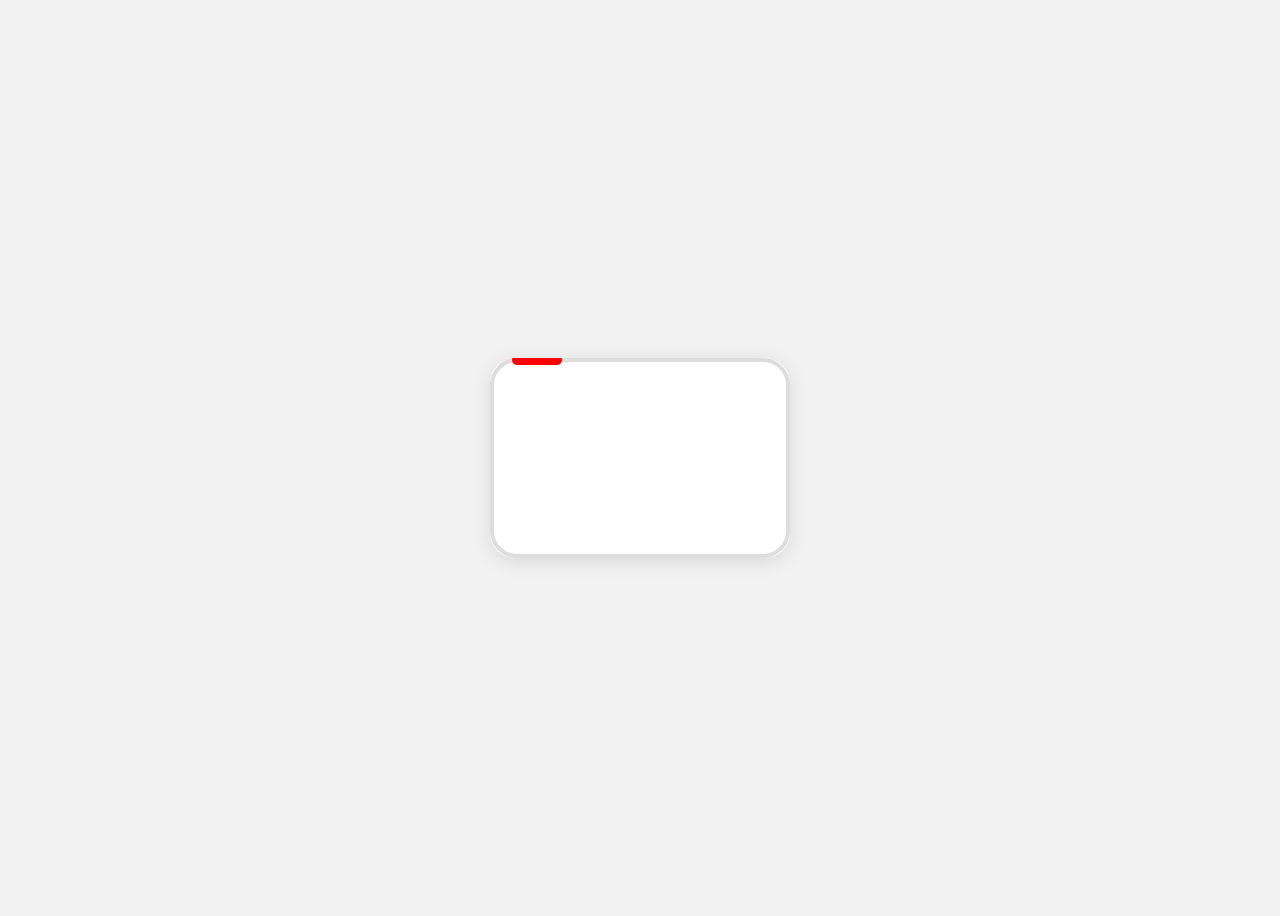
<file: box-border-hover.html>
<!DOCTYPE html>
<html lang="en">
<head>
  <meta charset="UTF-8">
  <meta name="viewport" content="width=device-width, initial-scale=1.0">
  <title>Cursor Follow Border</title>
  <style>
    body {
      background: #f2f2f2;
      display: flex;
      justify-content: center;
      align-items: center;
      height: 100vh;
    }

    .box {
      position: relative;
      width: 300px;
      height: 200px;
      background: #fff;
      border-radius: 25px;
      box-shadow: 0 4px 20px rgba(0,0,0,0.1);
      overflow: visible;
    }

    svg {
      position: absolute;
      top: 0;
      left: 0;
      width: 100%;
      height: 100%;
      pointer-events: none;
    }

    .border {
      fill: none;
      stroke: #ddd; /* normal border */
      stroke-width: 4;
      rx: 25;
      ry: 25;
    }

    .highlight {
  fill: none;
  stroke: red;
  stroke-width: 10;
  stroke-linecap: round;
  stroke-dasharray: 120 1000; /* 👈 red line ki length barhayi */
  stroke-dashoffset: 0;
  rx: 25;
  ry: 25;
  transition: stroke-dashoffset 0.05s linear;
}

  </style>
</head>
<body>

  <div class="box" id="hoverBox">
    <svg viewBox="0 0 300 200" preserveAspectRatio="none">
      <rect x="2" y="2" width="296" height="196" rx="25" ry="25" class="border"/>
      <rect x="2" y="2" width="296" height="196" rx="25" ry="25" class="highlight"/>
    </svg>
  </div>

  <script>
    const highlight = document.querySelector('.highlight');
    const length = highlight.getTotalLength();

    highlight.style.strokeDasharray = "40 " + length;

    const box = document.getElementById("hoverBox");

    box.addEventListener("mousemove", (e) => {
      const rect = box.getBoundingClientRect();
      const x = e.clientX - rect.left;
      const y = e.clientY - rect.top;

      // find nearest point along border
      let offset;
      if (y < x && y < rect.height - x) {
        // top edge
        offset = x;
      } else if (x > y && x > rect.width - y) {
        // right edge
        offset = rect.width + y;
      } else if (y > x && y > rect.height - x) {
        // bottom edge
        offset = rect.width + rect.height + (rect.width - x);
      } else {
        // left edge
        offset = rect.width * 2 + rect.height + (rect.height - y);
      }

      // move red stroke
      const pct = offset / (2 * rect.width + 2 * rect.height);
      highlight.style.strokeDashoffset = -pct * length;
    });

    box.addEventListener("mouseleave", () => {
      highlight.style.strokeDashoffset = 0;
    });
  </script>

</body>
</html>
</file>
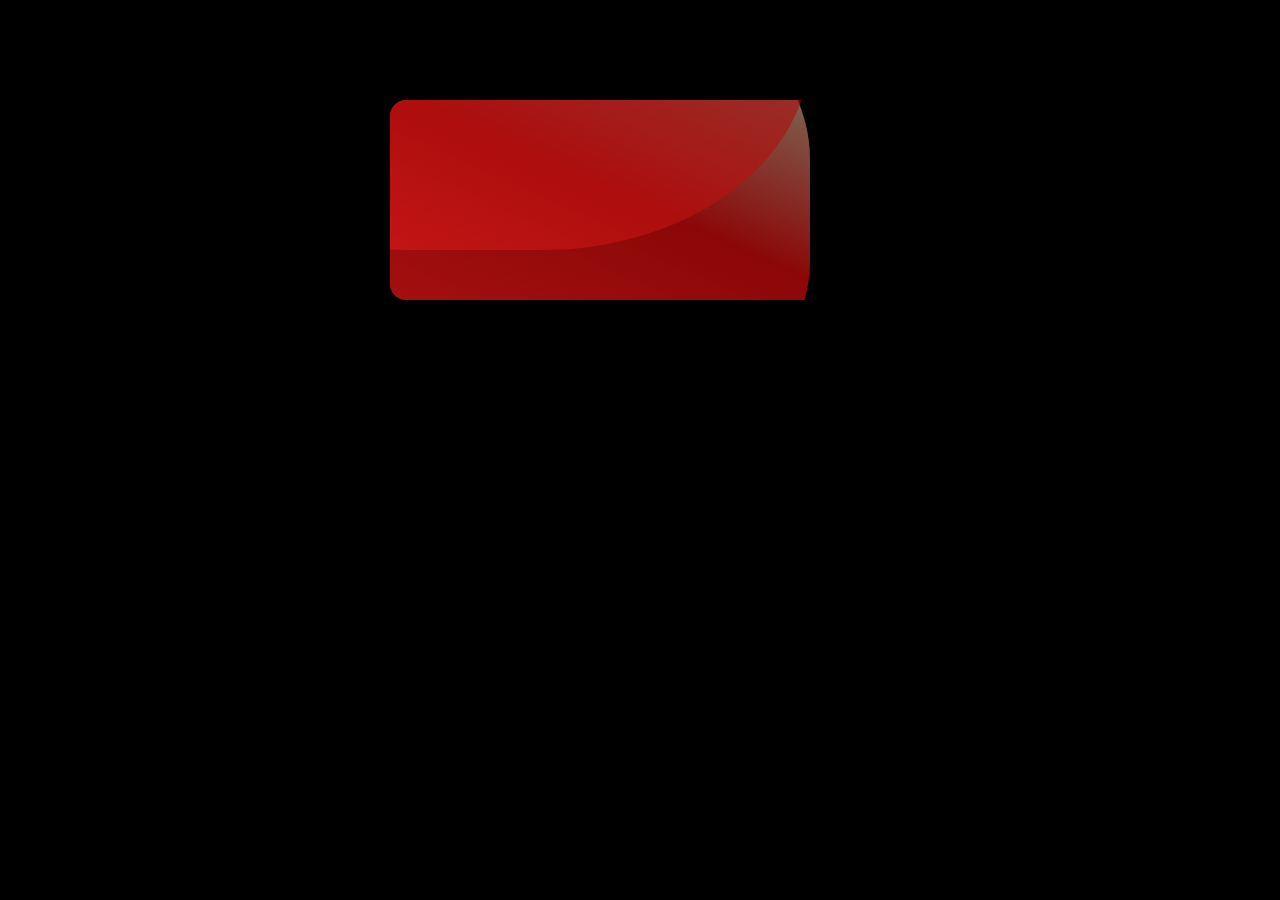
<file: card-2.html>
<!DOCTYPE html>
<html lang="en">
<head>
    <meta charset="UTF-8">
    <meta name="viewport" content="width=device-width, initial-scale=1.0">
    <title>Document</title>
    <style>
        /* From Uiverse.io by MikeAndrewDesigner */ 
.e-card {
  margin: 100px auto;
  background: transparent;
  box-shadow: 0px 8px 28px -9px rgba(0,0,0,0.45);
  position: relative;
  width: 500px;
  height: 200px;
  border-radius: 16px;
  overflow: hidden;
}

.wave {
  position: absolute;
  width: 670px;
  height: 500px;
  opacity: 0.6;
  left: 0;
  top: 0;
  margin-left: -50%;
  margin-top: -70%;
  background: linear-gradient(744deg,#ea1e1e,#a60909 60%,#88c7a3);
}

.icon {
  width: 3em;
  margin-top: -1em;
  padding-bottom: 1em;
}

.infotop {
  text-align: center;
  font-size: 20px;
  position: absolute;
  top: 5.6em;
  left: 0;
  right: 0;
  color: rgb(255, 255, 255);
  font-weight: 600;
}

.name {
  font-size: 14px;
  font-weight: 100;
  position: relative;
  top: 1em;
  text-transform: lowercase;
}

.wave:nth-child(2),
.wave:nth-child(3) {
  top: 210px;
}

.playing .wave {
  border-radius: 40%;
  animation: wave 3000ms infinite linear;
}

.wave {
  border-radius: 40%;
  animation: wave 55s infinite linear;
}

.playing .wave:nth-child(2) {
  animation-duration: 4000ms;
}

.wave:nth-child(2) {
  animation-duration: 50s;
}

.playing .wave:nth-child(3) {
  animation-duration: 5000ms;
}

.wave:nth-child(3) {
  animation-duration: 45s;
}

@keyframes wave {
  0% {
    transform: rotate(0deg);
  }

  100% {
    transform: rotate(360deg);
  }
}
    </style>
</head>
<body style="background-color: black;">
    <!-- From Uiverse.io by MikeAndrewDesigner --> 
<div class="e-card playing">
  <div class="image"></div> 
  <div class="wave"></div>
  <div class="wave"></div>
  <div class="wave"></div>
 <div class="infotop"></div>
</div>
</body>
</html>
</file>
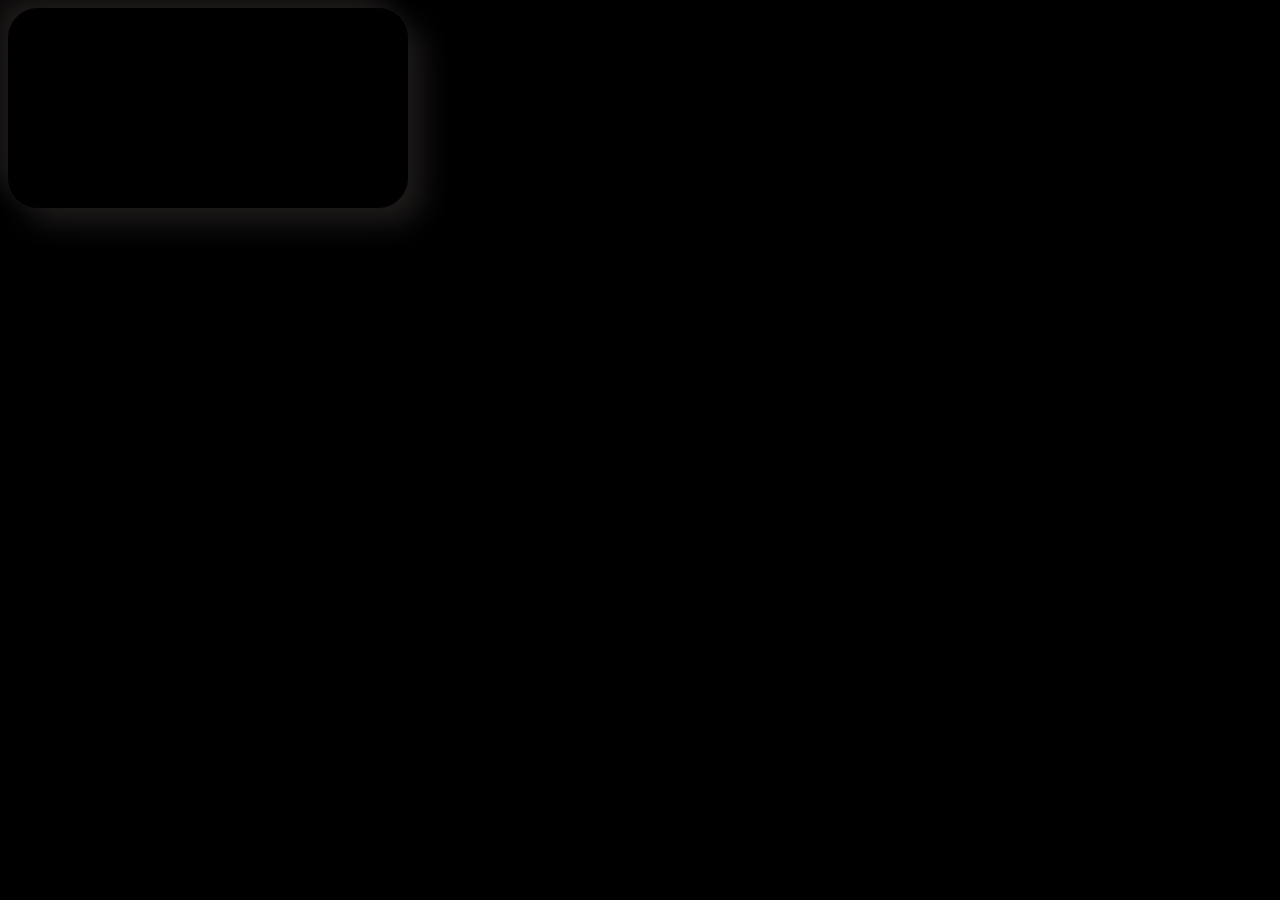
<file: card-3.html>
<!DOCTYPE html>
<html lang="en">
<head>
    <meta charset="UTF-8">
    <meta name="viewport" content="width=device-width, initial-scale=1.0">
    <title>Document</title>
    <style>
        body{
            background-color: black;
        }
        /* From Uiverse.io by adamgiebl */ 
.card {
  width: 400px;
  height: 200px;
  border-radius: 30px;
  background: black;
  margin-top: auto;
  box-shadow: 15px 15px 30px #1f1b1b,-15px -15px 30px #1f1b1b;
}
    </style>
</head>
<body>
    <!-- From Uiverse.io by adamgiebl --> 

<div class="card"></div>
</body>
</html>
</file>
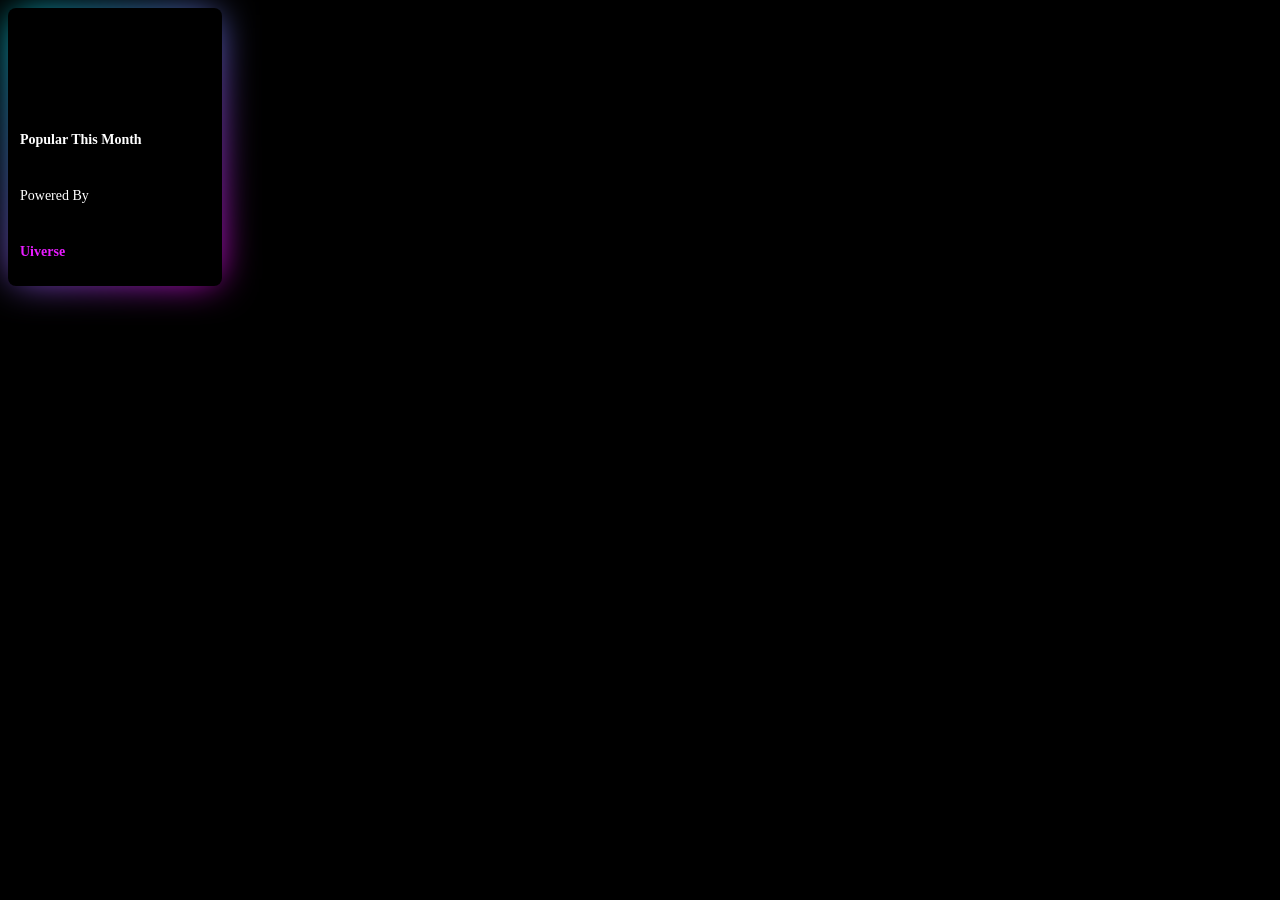
<file: card.html>
<!DOCTYPE html>
<html lang="en">
<head>
  <meta charset="UTF-8">
  <meta name="viewport" content="width=device-width, initial-scale=1.0">
  <title>Document</title>
  <style>
    /* From Uiverse.io by Pravins01 */ 
.about-card {
  position: relative;
  width: 190px;
  height: 254px;
  background-color: #000;
  display: flex;
  flex-direction: column;
  justify-content: end;
  padding: 12px;
  gap: 12px;
  border-radius: 8px;
  cursor: pointer;
  color: white;
}

.about-card::before {
  content: '';
  position: absolute;
  inset: 0;
  left: -5px;
  margin: auto;
  width: 200px;
  height: 264px;
  border-radius: 10px;
  background: linear-gradient(-45deg, #e81cff 0%, #40c9ff 100% );
  z-index: -10;
  pointer-events: none;
  transition: all 0.6s cubic-bezier(0.175, 0.885, 0.32, 1.275);
}

.about-card::after {
  content: "";
  z-index: -1;
  position: absolute;
  inset: 0;
  background: linear-gradient(-45deg, #fc00ff 0%, #00dbde 100% );
  transform: translate3d(0, 0, 0) scale(0.95);
  filter: blur(20px);
}

.about-heading {
  font-size: 20px;
  text-transform: capitalize;
  font-weight: 700;
}

.about-card p:not(.heading) {
  font-size: 14px;
}

.about-card p:last-child {
  color: #e81cff;
  font-weight: 600;
}

.about-card:hover::after {
  filter: blur(30px);
}

.about-card:hover::before {
  transform: rotate(-90deg) scaleX(1.34) scaleY(0.77);
}


  </style>
</head>
<body style="background-color: black;">

  <!-- From Uiverse.io by Pravins01 --> 
<div class="about-card">
  <p class="about-heading">Popular this month</p>
  <p>Powered By</p>
  <p>Uiverse</p>
</div>

</body>
</html>
</file>
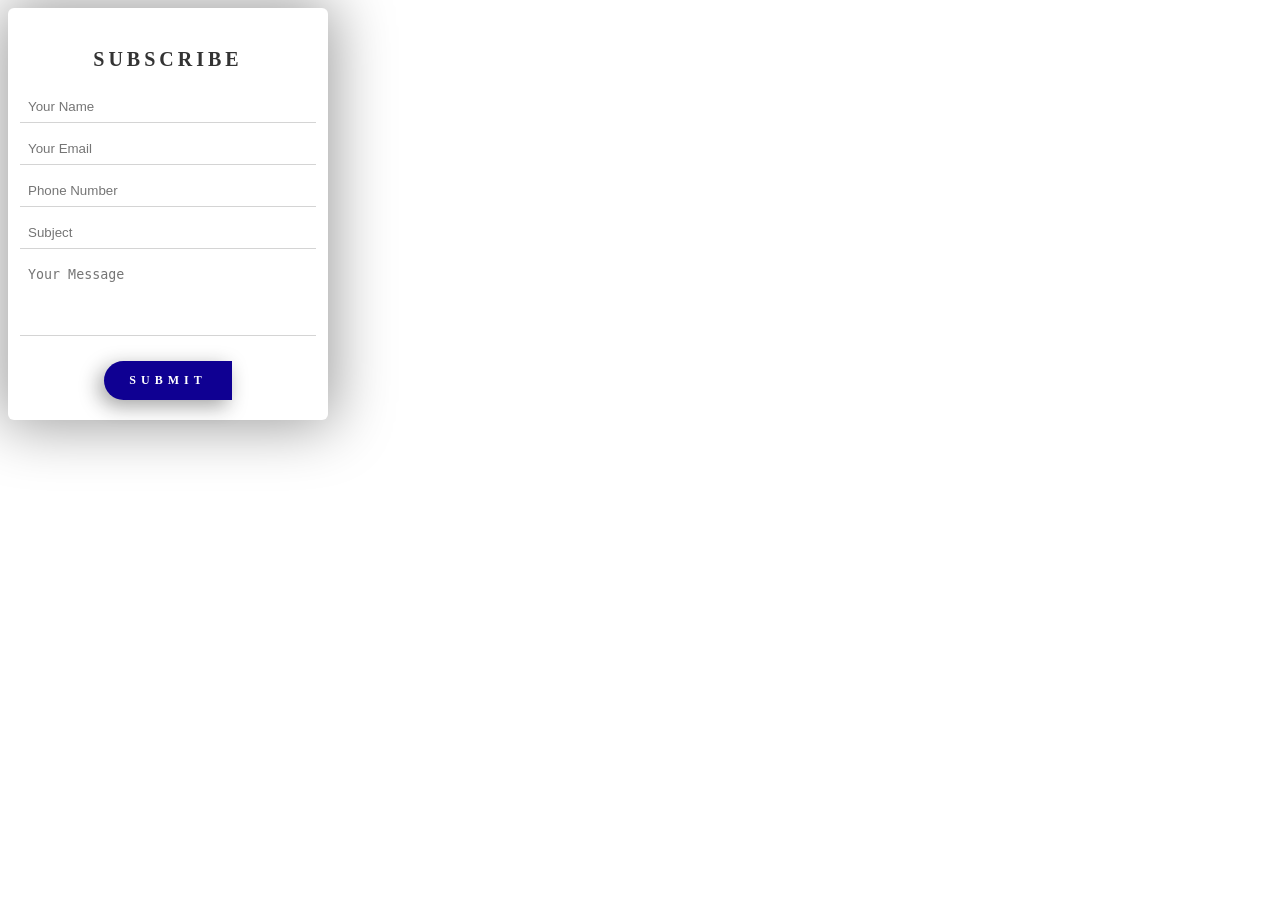
<file: form.html>
<!DOCTYPE html>
<html lang="en">
<head>
    <meta charset="UTF-8">
    <meta name="viewport" content="width=device-width, initial-scale=1.0">
    <title>Document</title>
<style>
.subscribe {
  position: relative;
  width: 280px;
  padding: 20px;
  background-color: #FFF;
  border-radius: 6px;
  color: #333;
  box-shadow: 0px 0px 60px 5px rgba(0, 0, 0, 0.4);
  display: flex;
  flex-direction: column;
  align-items: center;
  gap: 10px;
}

.subscribe p {
  text-align: center;
  font-size: 20px;
  font-weight: bold;
  letter-spacing: 4px;
  margin-bottom: 10px;
}

.subscribe input,
.subscribe textarea {
  border: none;
  border-bottom: 1px solid #d4d4d4;
  padding: 8px;
  width: 100%;
  background: transparent;
  transition: all .25s ease;
  resize: none;
}

.subscribe input:focus,
.subscribe textarea:focus {
  outline: none;
  border-bottom: 1px solid #0d095e;
  font-family: 'Gill Sans', 'Gill Sans MT', Calibri, 'Trebuchet MS', sans-serif;
}

.subscribe .message {
  height: 60px;
}

.subscribe .submit-btn {
  margin-top: 15px;
  border-radius: 30px;
  border-bottom-right-radius: 0;
  border-top-right-radius: 0;
  background-color: #0f0092;
  color: #FFF;
  padding: 12px 25px;
  display: inline-block;
  font-size: 12px;
  font-weight: bold;
  letter-spacing: 5px;
  cursor: pointer;
  transition: all .25s ease;
  box-shadow: -5px 6px 20px 0px rgba(26, 26, 26, 0.4);
}

.subscribe .submit-btn:hover {
  background-color: #07013d;
  box-shadow: -5px 6px 20px 0px rgba(88, 88, 88, 0.569);
}
</style>
</head>
<body>
    
    <!-- From Uiverse.io by guilhermeyohan --> 
<div class="subscribe">
  <p>SUBSCRIBE</p>

  <input placeholder="Your Name" id="name" class="subscribe-input" type="text" required>
  <input placeholder="Your Email" id="email" class="subscribe-input" type="email" required>
  <input placeholder="Phone Number" id="phone" class="subscribe-input" type="tel" required>
  <input placeholder="Subject" id="subject" class="subscribe-input" type="text" required>
  <textarea placeholder="Your Message" id="message" class="subscribe-input message" required></textarea>

  <div class="submit-btn" id="sendBtn">SUBMIT</div>
</div>


</body>
</html>
</file>
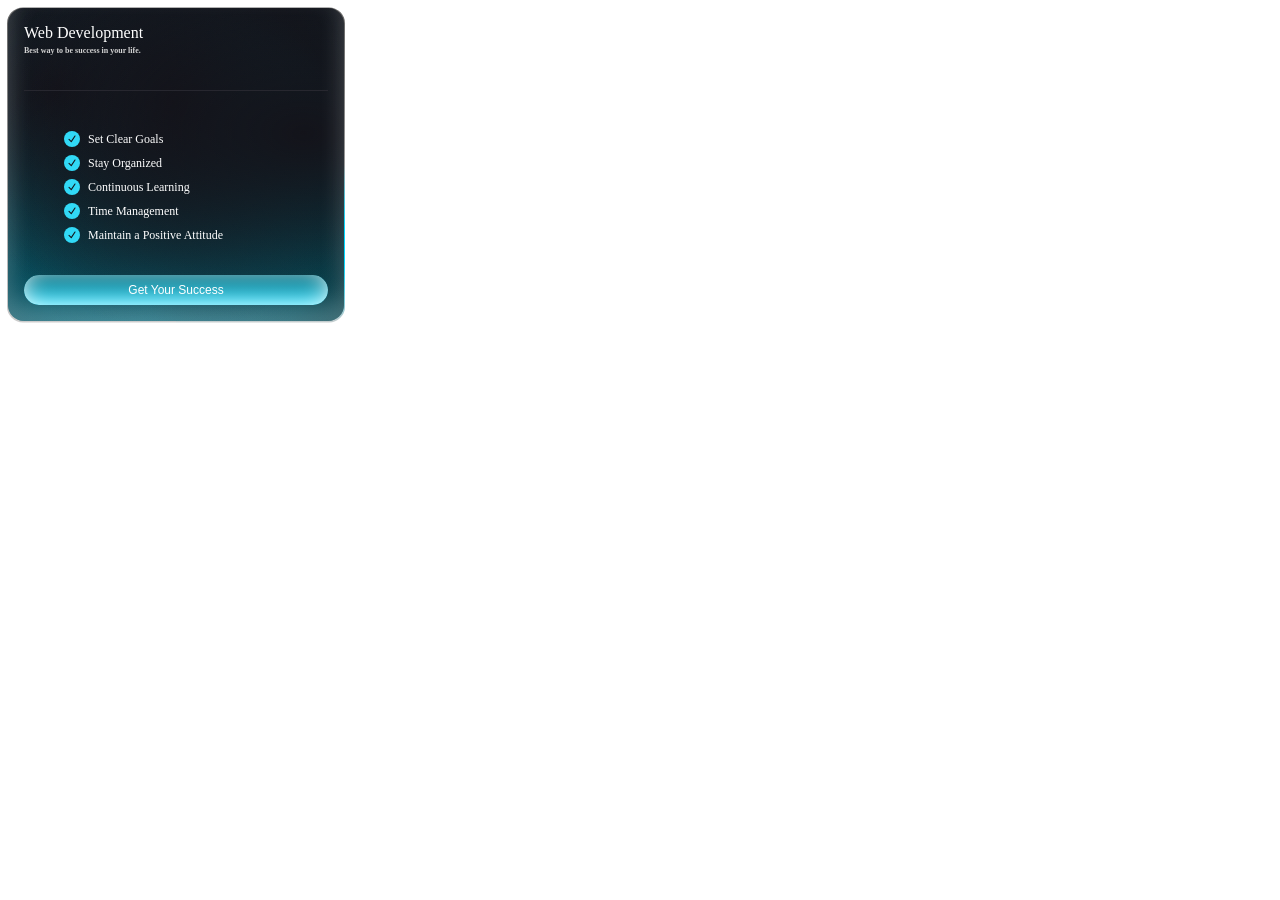
<file: price-card.html>
<!DOCTYPE html>
<html lang="en">
<head>
    <meta charset="UTF-8">
    <meta name="viewport" content="width=device-width, initial-scale=1.0">
    <title>Document</title>
     <style>
        /* From Uiverse.io by iconicchandu */ 
.card {
  --white: hsl(0, 0%, 100%);
  --black: hsl(240, 15%, 9%);
  --paragraph: hsl(0, 0%, 83%);
  --line: hsl(240, 9%, 17%);
  --primary: hsl(189, 92%, 58%);

  position: relative;

  display: flex;
  flex-direction: column;
  gap: 1rem;

  padding: 1rem;
  width: 19rem;
  background-color: hsla(240, 15%, 9%, 1);
  background-image: radial-gradient(
      at 88% 40%,
      hsla(240, 15%, 9%, 1) 0px,
      transparent 85%
    ),
    radial-gradient(at 49% 30%, hsla(240, 15%, 9%, 1) 0px, transparent 85%),
    radial-gradient(at 14% 26%, hsla(240, 15%, 9%, 1) 0px, transparent 85%),
    radial-gradient(at 0% 64%, hsl(189, 99%, 26%) 0px, transparent 85%),
    radial-gradient(at 41% 94%, hsl(189, 97%, 36%) 0px, transparent 85%),
    radial-gradient(at 100% 99%, hsl(188, 94%, 13%) 0px, transparent 85%);

  border-radius: 1rem;
  box-shadow: 0px -16px 24px 0px rgba(255, 255, 255, 0.25) inset;
}

.card .card__border {
  overflow: hidden;
  pointer-events: none;

  position: absolute;
  z-index: -10;
  top: 50%;
  left: 50%;
  transform: translate(-50%, -50%);

  width: calc(100% + 2px);
  height: calc(100% + 2px);
  background-image: linear-gradient(
    0deg,
    hsl(0, 0%, 100%) -50%,
    hsl(0, 0%, 40%) 100%
  );

  border-radius: 1rem;
}

.card .card__border::before {
  content: "";
  pointer-events: none;

  position: fixed;
  z-index: 200;
  top: 50%;
  left: 50%;
  transform: translate(-50%, -50%), rotate(0deg);
  transform-origin: left;

  width: 200%;
  height: 10rem;
  background-image: linear-gradient(
    0deg,
    hsla(0, 0%, 100%, 0) 0%,
    hsl(189, 100%, 50%) 40%,
    hsl(189, 100%, 50%) 60%,
    hsla(0, 0%, 40%, 0) 100%
  );

  animation: rotate 8s linear infinite;
}

@keyframes rotate {
  to {
    transform: rotate(360deg);
  }
}

.card .card_title__container .card_title {
  font-size: 1rem;
  color: var(--white);
}

.card .card_title__container .card_paragraph {
  margin-top: 0.25rem;
  width: 65%;

  font-size: 0.5rem;
  color: var(--paragraph);
}

.card .line {
  width: 100%;
  height: 0.1rem;
  background-color: var(--line);

  border: none;
}

.card .card__list {
  display: flex;
  flex-direction: column;
  gap: 0.5rem;
}

.card .card__list .card__list_item {
  display: flex;
  align-items: center;
  gap: 0.5rem;
}

.card .card__list .card__list_item .check {
  display: flex;
  justify-content: center;
  align-items: center;

  width: 1rem;
  height: 1rem;
  background-color: var(--primary);

  border-radius: 50%;
}

.card .card__list .card__list_item .check .check_svg {
  width: 0.75rem;
  height: 0.75rem;

  fill: var(--black);
}

.card .card__list .card__list_item .list_text {
  font-size: 0.75rem;
  color: var(--white);
}

.card .button {
  cursor: pointer;

  padding: 0.5rem;
  width: 100%;
  background-image: linear-gradient(
    0deg,
    hsl(189, 92%, 58%),
    hsl(189, 99%, 26%) 100%
  );

  font-size: 0.75rem;
  color: var(--white);

  border: 0;
  border-radius: 9999px;
  box-shadow: inset 0 -2px 25px -4px var(--white);
}

     </style>
</head>
<body>
  <!-- From Uiverse.io by iconicchandu --> 
<div class="card">
  <div class="card__border"></div>
  <div class="card_title__container">
    <span class="card_title">Web Development</span>
    <h4 class="card_paragraph">Best way to be success in your life.</h4>
  </div>
  <hr class="line" />
  <ul class="card__list">
    <li class="card__list_item">
      <span class="check">
        <svg
          class="check_svg"
          fill="currentColor"
          viewBox="0 0 16 16"
          xmlns="http://www.w3.org/2000/svg"
        >
          <path
            clip-rule="evenodd"
            d="M12.416 3.376a.75.75 0 0 1 .208 1.04l-5 7.5a.75.75 0 0 1-1.154.114l-3-3a.75.75 0 0 1 1.06-1.06l2.353 2.353 4.493-6.74a.75.75 0 0 1 1.04-.207Z"
            fill-rule="evenodd"
          ></path>
        </svg>
      </span>
      <span class="list_text">Set Clear Goals</span>
    </li>
    <li class="card__list_item">
      <span class="check">
        <svg
          class="check_svg"
          fill="currentColor"
          viewBox="0 0 16 16"
          xmlns="http://www.w3.org/2000/svg"
        >
          <path
            clip-rule="evenodd"
            d="M12.416 3.376a.75.75 0 0 1 .208 1.04l-5 7.5a.75.75 0 0 1-1.154.114l-3-3a.75.75 0 0 1 1.06-1.06l2.353 2.353 4.493-6.74a.75.75 0 0 1 1.04-.207Z"
            fill-rule="evenodd"
          ></path>
        </svg>
      </span>
      <span class="list_text">Stay Organized</span>
    </li>
    <li class="card__list_item">
      <span class="check">
        <svg
          class="check_svg"
          fill="currentColor"
          viewBox="0 0 16 16"
          xmlns="http://www.w3.org/2000/svg"
        >
          <path
            clip-rule="evenodd"
            d="M12.416 3.376a.75.75 0 0 1 .208 1.04l-5 7.5a.75.75 0 0 1-1.154.114l-3-3a.75.75 0 0 1 1.06-1.06l2.353 2.353 4.493-6.74a.75.75 0 0 1 1.04-.207Z"
            fill-rule="evenodd"
          ></path>
        </svg>
      </span>
      <span class="list_text">Continuous Learning</span>
    </li>
    <li class="card__list_item">
      <span class="check">
        <svg
          class="check_svg"
          fill="currentColor"
          viewBox="0 0 16 16"
          xmlns="http://www.w3.org/2000/svg"
        >
          <path
            clip-rule="evenodd"
            d="M12.416 3.376a.75.75 0 0 1 .208 1.04l-5 7.5a.75.75 0 0 1-1.154.114l-3-3a.75.75 0 0 1 1.06-1.06l2.353 2.353 4.493-6.74a.75.75 0 0 1 1.04-.207Z"
            fill-rule="evenodd"
          ></path>
        </svg>
      </span>
      <span class="list_text">Time Management</span>
    </li>
    <li class="card__list_item">
      <span class="check">
        <svg
          class="check_svg"
          fill="currentColor"
          viewBox="0 0 16 16"
          xmlns="http://www.w3.org/2000/svg"
        >
          <path
            clip-rule="evenodd"
            d="M12.416 3.376a.75.75 0 0 1 .208 1.04l-5 7.5a.75.75 0 0 1-1.154.114l-3-3a.75.75 0 0 1 1.06-1.06l2.353 2.353 4.493-6.74a.75.75 0 0 1 1.04-.207Z"
            fill-rule="evenodd"
          ></path>
        </svg>
      </span>
      <span class="list_text">Maintain a Positive Attitude</span>
    </li>
  </ul>
  <button class="button">Get Your Success</button>
</div>
    
</body>
</html>
</file>
